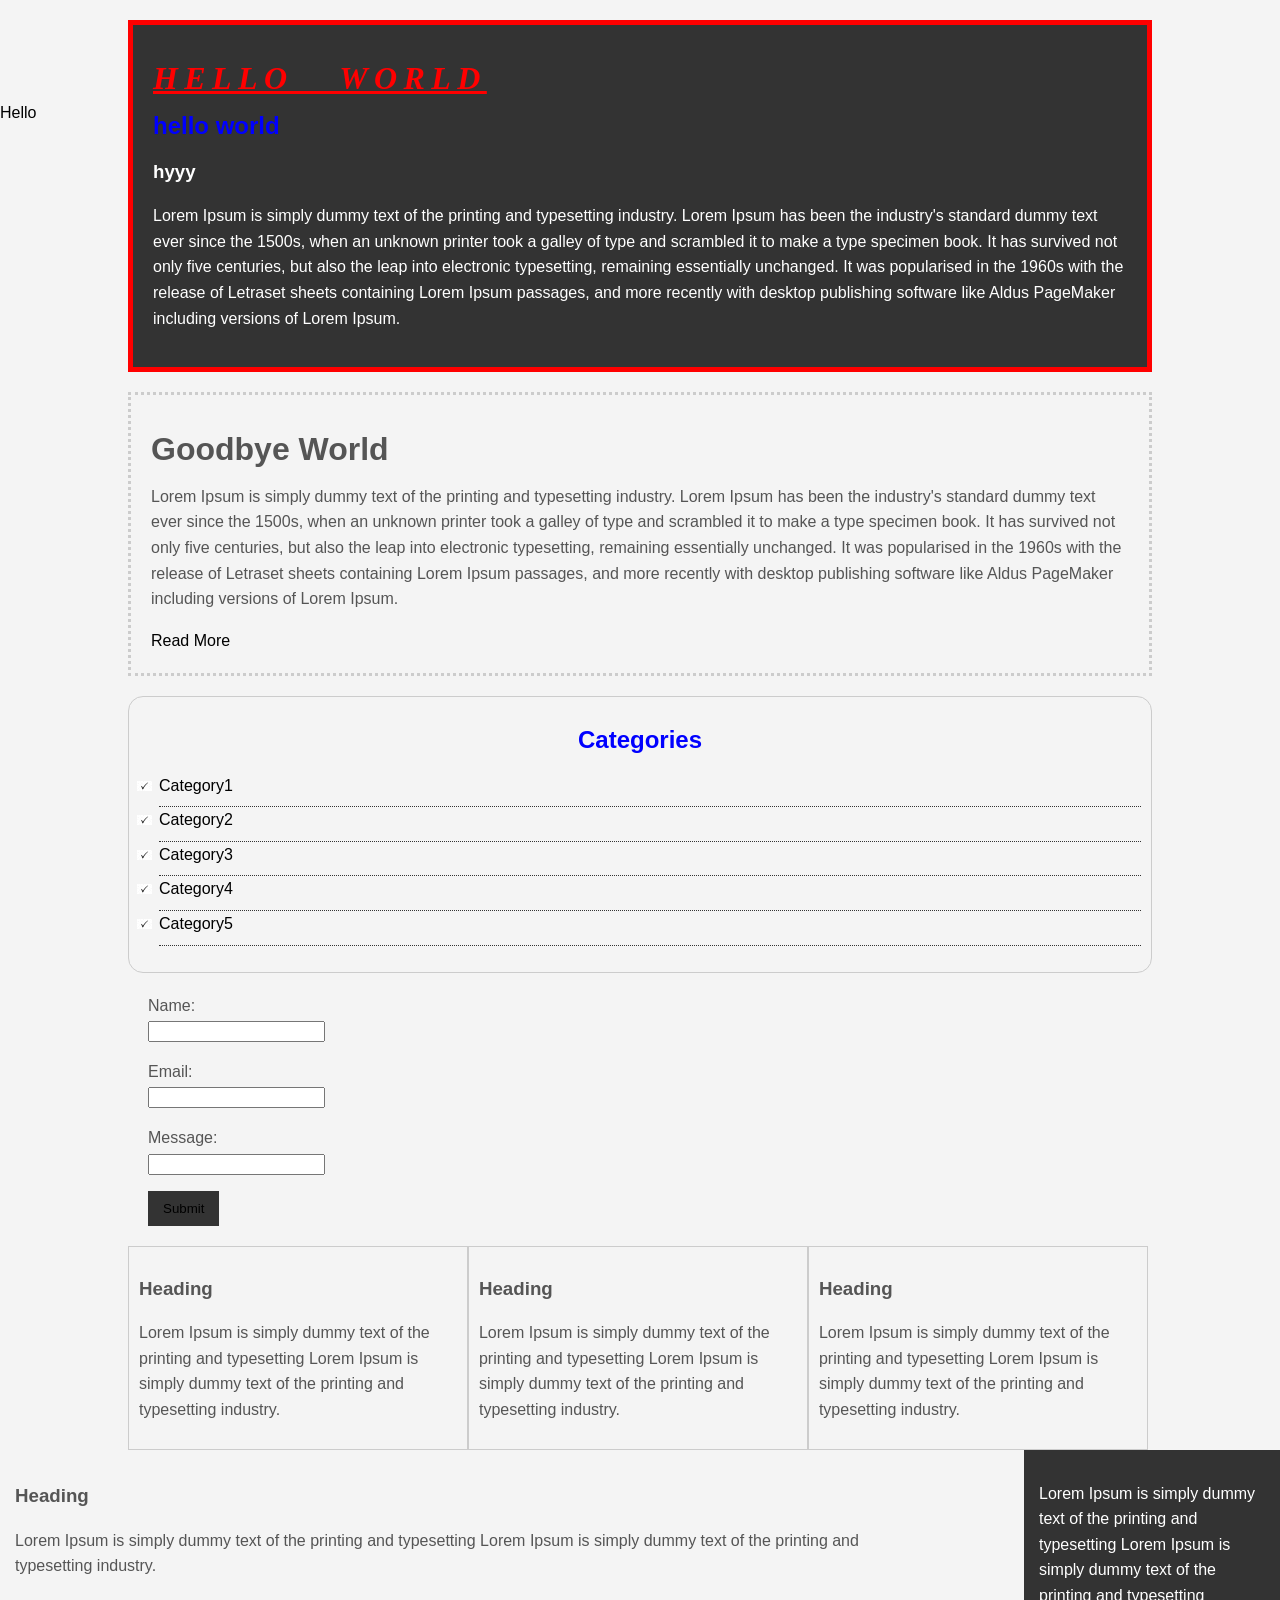
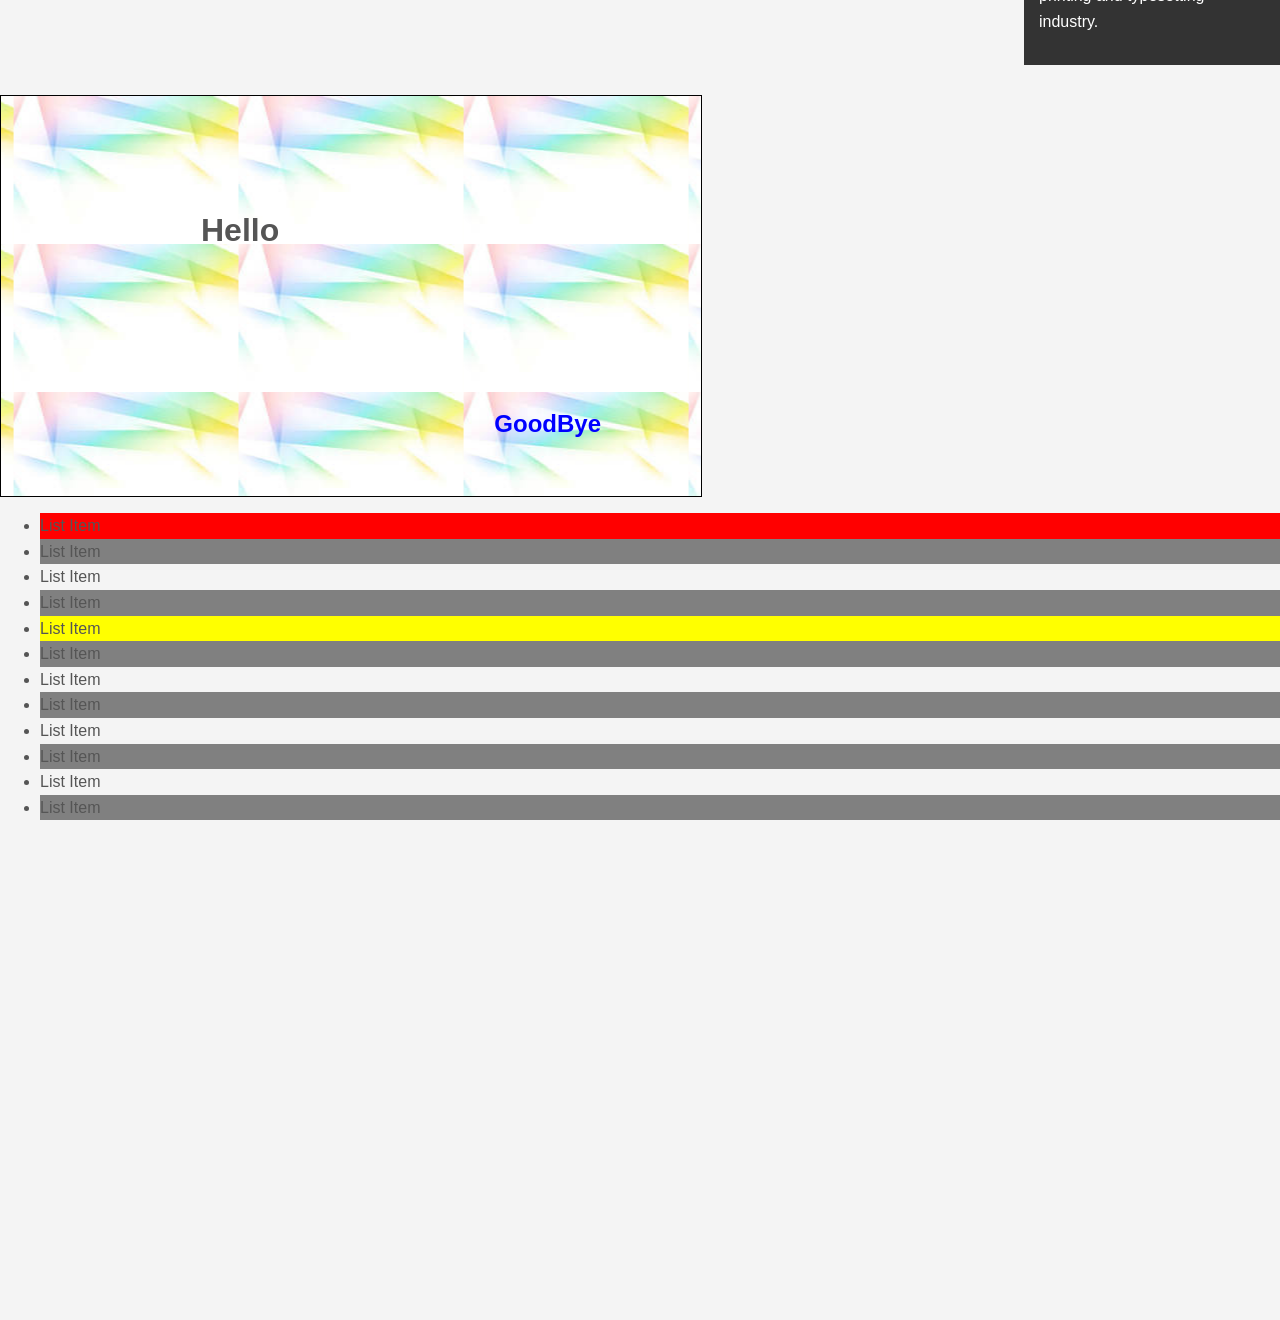
<file: css_cheat_sheet/index.html>
<!doctype html>
<html lang="en">
  <head>
    <title>css cheat sheet</title>
    <!-- external css  using link tag-->
    <link rel="stylesheet" href="./css/style.css" />

    <!--Internal css using style tag  -->
    <style type="text/css">
      h2 {
        color: blue;
      }
    </style>
  </head>
  <body>
    <!-- inline css -->
    <div class="container">
      <div class="box-1">
        <h1 style="color: red">Hello World</h1>
        <h2>hello world</h2>
        <h3>hyyy</h3>
        <p>
          Lorem Ipsum is simply dummy text of the printing and typesetting
          industry. Lorem Ipsum has been the industry's standard dummy text ever
          since the 1500s, when an unknown printer took a galley of type and
          scrambled it to make a type specimen book. It has survived not only
          five centuries, but also the leap into electronic typesetting,
          remaining essentially unchanged. It was popularised in the 1960s with
          the release of Letraset sheets containing Lorem Ipsum passages, and
          more recently with desktop publishing software like Aldus PageMaker
          including versions of Lorem Ipsum.
        </p>
      </div>

      <div class="box-2">
        <h1>Goodbye World</h1>

        <p>
          Lorem Ipsum is simply dummy text of the printing and typesetting
          industry. Lorem Ipsum has been the industry's standard dummy text ever
          since the 1500s, when an unknown printer took a galley of type and
          scrambled it to make a type specimen book. It has survived not only
          five centuries, but also the leap into electronic typesetting,
          remaining essentially unchanged. It was popularised in the 1960s with
          the release of Letraset sheets containing Lorem Ipsum passages, and
          more recently with desktop publishing software like Aldus PageMaker
          including versions of Lorem Ipsum.
        </p>
        <a class="button" href="">Read More</a>
      </div>
      <div class="categories">
        <h2>Categories</h2>
        <ul>
          <li><a href="#">Category1</a></li>
          <li><a href="#">Category2</a></li>
          <li><a href="#">Category3</a></li>
          <li><a href="#">Category4</a></li>
          <li><a href="#">Category5</a></li>
        </ul>
      </div>
      <form class="my-form">
        <div class="form-group">
          <label>Name:</label>
          <input tepe="text" name="name" />
        </div>
        <div class="form-group">
          <label>Email:</label>
          <input tepe="text" name="email" />
        </div>
        <div class="form-group">
          <label>Message:</label>
          <input tepe="text" name="message" />
        </div>
        <input class="button" type="submit" value="Submit" name="" />
      </form>

      <div class="block">
        <h3>Heading</h3>
        <p>
          Lorem Ipsum is simply dummy text of the printing and typesetting Lorem
          Ipsum is simply dummy text of the printing and typesetting industry.
        </p>
      </div>
      <div class="block">
        <h3>Heading</h3>
        <p>
          Lorem Ipsum is simply dummy text of the printing and typesetting Lorem
          Ipsum is simply dummy text of the printing and typesetting industry.
        </p>
      </div>
      <div class="block">
        <h3>Heading</h3>
        <p>
          Lorem Ipsum is simply dummy text of the printing and typesetting Lorem
          Ipsum is simply dummy text of the printing and typesetting industry.
        </p>
      </div>
    </div>

    <div class="clr">
      <div id="main-block">
        <h3>Heading</h3>
        <p>
          Lorem Ipsum is simply dummy text of the printing and typesetting Lorem
          Ipsum is simply dummy text of the printing and typesetting industry.
        </p>
      </div>
      <div id="sidebar">
        <p>
          Lorem Ipsum is simply dummy text of the printing and typesetting Lorem
          Ipsum is simply dummy text of the printing and typesetting industry.
        </p>
      </div>
      <div class="clr"></div>
      <div class="p-box">
        <h1>Hello</h1>
        <h2>GoodBye</h2>
      </div>
    </div>
    <ul class="my-list">
      <li>List Item</li>
      <li>List Item</li>
      <li>List Item</li>
      <li>List Item</li>
      <li>List Item</li>
      <li>List Item</li>
      <li>List Item</li>
      <li>List Item</li>

      <li>List Item</li>
      <li>List Item</li>
      <li>List Item</li>
      <li>List Item</li>
    </ul>
    <!--./container-->

    <a class="fix-me button" href="">Hello</a>
    <div style="margin-top: 500px"></div>
  </body>
</html>
</file>
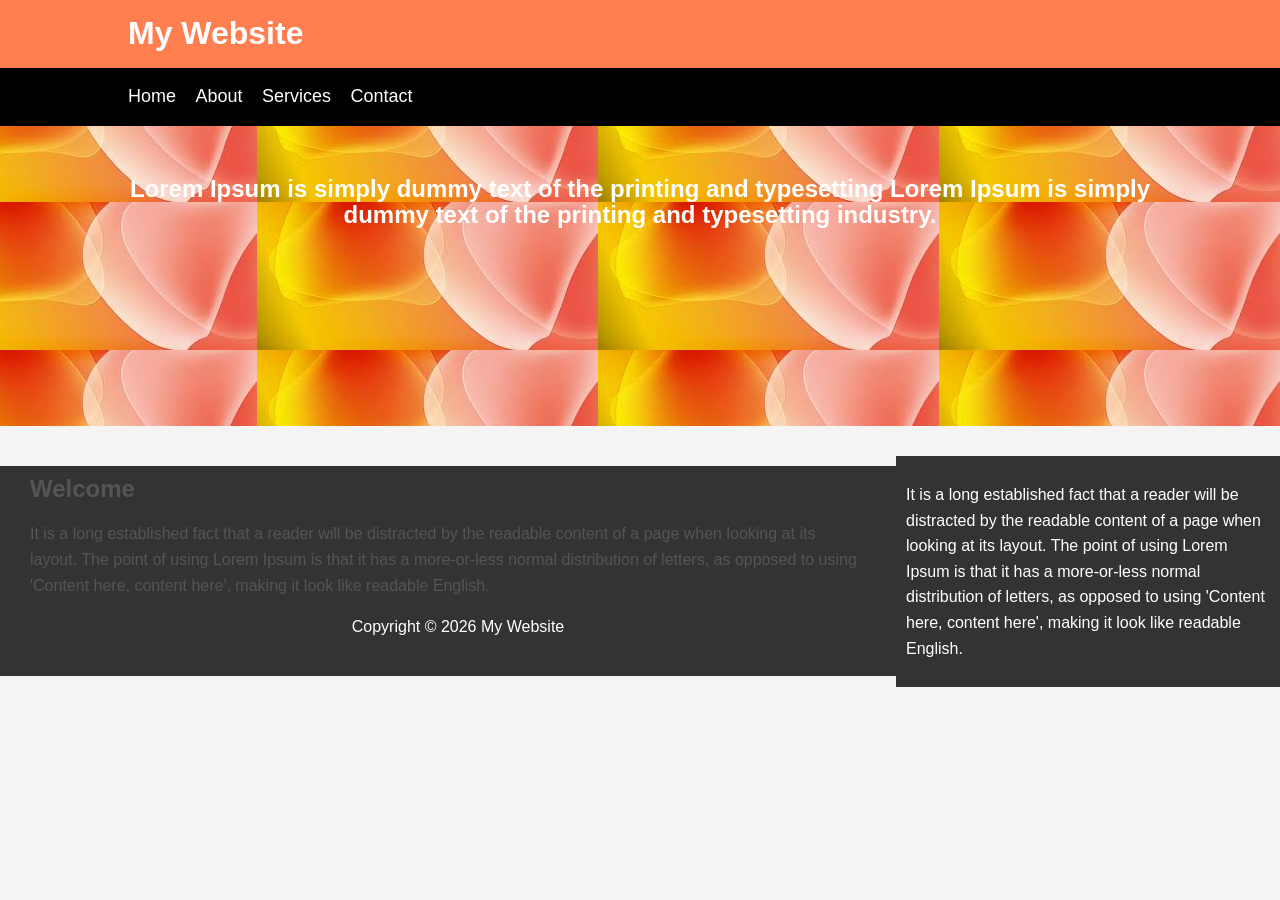
<file: my_website/index.html>
<!doctype html>
<html lang="en">
  <head>
    <title>My Website</title>
    <link rel="stylesheet" type="text/css" href="./CSS/style.css" />
  </head>
  <body>
    <header id="main-header">
      <div class="container">
        <h1>My Website</h1>
      </div>
    </header>

    <nav id="navbar">
      <div class="container">
        <ul>
          <li><a href="#">Home</a></li>
          <li><a href="#">About</a></li>
          <li><a href="#">Services</a></li>
          <li><a href="#">Contact</a></li>
        </ul>
      </div>
    </nav>

    <section id="showcase">
      <div class="container">
        <h1>
          Lorem Ipsum is simply dummy text of the printing and typesetting Lorem
          Ipsum is simply dummy text of the printing and typesetting industry.
        </h1>
      </div>
    </section>
    <div>
      <section id="main">
        <h1>Welcome</h1>
        <p>
          It is a long established fact that a reader will be distracted by the
          readable content of a page when looking at its layout. The point of
          using Lorem Ipsum is that it has a more-or-less normal distribution of
          letters, as opposed to using 'Content here, content here', making it
          look like readable English.
        </p>
      </section>
      <aside id="sidebar">
        <p>
          It is a long established fact that a reader will be distracted by the
          readable content of a page when looking at its layout. The point of
          using Lorem Ipsum is that it has a more-or-less normal distribution of
          letters, as opposed to using 'Content here, content here', making it
          look like readable English.
        </p>
      </aside>
    </div>

    <footer id="main-footer">
        <p> Copyright &copy; 2026 My Website</p>
    </footer>
  </body>
</html>
</file>
<file: css_cheat_sheet/css/style.css>
/* h3{
 color: green;
} */
/* * {
  margin: 0;
  padding: 0;
} */
body {
  background-color: #f4f4f4;
  color: #555555;

  font-family: Arial, Helvetica, sans-serif;
  font-size: 12px;
  font-weight: normal;
  /* same as above */
  font:
    normal 16px Arial,
    Helvetica,
    sans-serif;

  line-height: 1.6em;
  margin: 0;
}
a {
  text-decoration: none;
  color: black;
}
a:hover {
  color: red;
}
a:active {
  color: green;
}
a:visited {
}

.container {
  width: 80%;
  margin: auto;
}

.button:hover {
  background-color: red;
  color: white;
}

.box-1 {
  background-color: #333;
  color: #fff;

  border-right: 5px red solid;
  border-left: 5px red solid;
  border-top: 5px red solid;
  border-bottom: 5px red solid;
  border-width: 3px;
  border-bottom-width: 10px;
  border-top-style: dotted;

  /* same as above */
  border: 5px red solid;

  padding-top: 20px;
  padding-bottom: 20px;
  padding-right: 20px;
  padding-left: 20px;

  /* same as above */
  padding: 20px;

  margin-top: 20px;
  margin: 20px 0;
}

.clr {
  clear: both;
}

.box-1 h1 {
  font-family: Tahoma;
  font-weight: 800;
  font-style: italic;
  text-decoration: underline;
  text-transform: uppercase;
  letter-spacing: 0.2em;
  word-spacing: 1em;
}

.box-2 {
  border: 3px dotted #ccc;
  padding: 20px;
  margin: 20px 0;
}

.categories {
  border: 1px #ccc solid;
  padding: 10px;
  border-radius: 15px;
}
.categories h2 {
  text-align: center;
}

.categories ul {
  padding: 0;
  padding-left: 20px;
  list-style: square;
  list-style: none;
}

.categories li {
  padding-bottom: 8px;
  border-bottom: dotted 1px #333;
  list-style-image: url("../image/360_F_1559272655_VCbfqsLSyWCnQZvzt4DqONCOMYjuo3vg.jpg");
}

.my-form {
  padding: 20px;
}

.my-form .form-group {
  padding-bottom: 15px;
}
.my-form label {
  display: block;
}
.my-form input [type="text"],
.my-form textarea {
  padding: 8px;
  width: 100px;
}

.my-form input[type="submit"] {
  background-color: #333;
  padding: 10px 15px;
  border: none;
}

.block {
  float: left;
  width: 33.2%;
  border: 1px solid #ccc;
  padding: 10px;
  box-sizing: border-box;
}

#main-block {
  float: left;
  width: 70%;
  padding: 15px;
  box-sizing: border-box;
}

#sidebar {
  float: right;
  width: 20%;

  background-color: #333;
  color: #fff;
  padding: 15px;
  box-sizing: border-box;
}

.p-box{
    width:700px;
    height:400px;
    border:1px solid #000;
    margin-top:30px;
    position: relative;
    background-image: url(../image/light.jpeg);
    /* background-repeat:no-repeat; */
    background-position:100px 200px;
    background-position: center top;
}

.p-box h1 {
    position: absolute;
    top:100px;
    left:200px;
}

.p-box h2{
    position: absolute;
    bottom:40px;
    right:100px;
}
.fix-me{
    position:fixed;
    top:100px;
}
.my-list li:first-child{
 background: red;
}
.my-list li:last-child{
 background: blue;
}

.my-list li:nth-child(5){
background-color: yellow;
}



.my-list li:nth-child(even){
background-color: gray;
}
</file>
<file: my_website/CSS/style.css>
body{
    background-color: #f4f4f4;
    color: #555;
    font-family: Arial, Helvetica, sans-serif;
    line-height: 1.6em;
    font-size: 16px;
    margin: 0;
}

.container{
    width: 80%;
    margin: auto;
    overflow: hidden;
}

#main-header{
    background-color: coral;
    color: white;

}

#navbar{
    background-color:black;
    color:#fff;
}
#navbar ul{
    padding:0;
    list-style: none;
}
#navbar li{
    display: inline;
}
#navbar a{
    color:#fff;
    text-decoration: none;
    font-size: 18px;
    padding-right: 15px;
}

#showcase{
     background-image: url('../images/images.jpeg');
     background-position: center right;
     min-height:300px;
     margin-bottom:30px ;
     text-align:center;
}

#showcase h1{
    color:#fff;
    /* font-size: 50px; */
    font-weight: 1.6em;
    padding-top:30px;
}

#main{
    float: left;
    width:70%;
    padding:0 30px;
    box-sizing:border-box;
}

#sidebar{
    float: right;
    width:30%;
   background: #333;
   color:#fff;
   padding:10px;
    box-sizing:border-box;
}

#main-footer {
    background:#333 ;
    color:#fff;
    text-align:center ;
    padding:20px;
    margin-top:40px;
}

@media(max-width:600px){
    #main{
        width:100;
        float:none;
    }
     #sidebar{
        width:100;
        float:none;
    }
}
</file>
